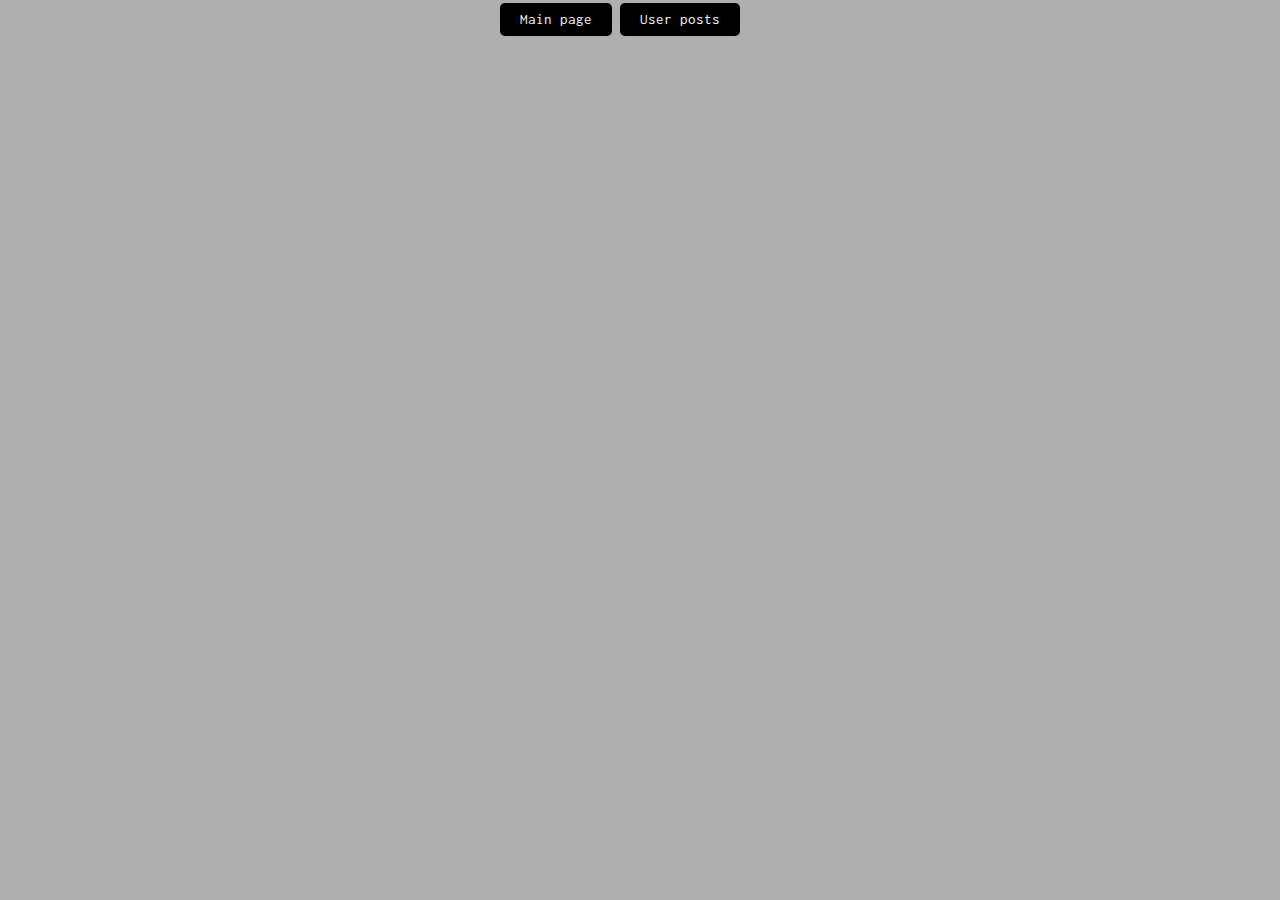
<file: first_app/templates/post.html>
<!DOCTYPE html>
<html lang="en">
<head>
    <meta charset="UTF-8">
    <meta http-equiv="X-UA-Compatible" content="IE=edge">
    <meta name="viewport" content="width=device-width, initial-scale=1.0">
    <script src="https://ajax.googleapis.com/ajax/libs/jquery/3.6.3/jquery.min.js"></script>
    <link rel="stylesheet" href="https://www.w3schools.com/w3css/4/w3.css">
    <link rel="stylesheet" href="https://fonts.googleapis.com/css?family=Inconsolata">
    <title>Document</title>
    <style>
        body, head{
            font-family: "Inconsolata", sans-serif;
            background-color: rgb(175, 175, 175);
        }
        a:visited, a:link{
            text-decoration: none;
            padding: 5px 20px;
            text-align: center;
            display: inline-block;
            color: aliceblue;
            border-radius: 5px;
            background-color: rgb(0, 0, 0) ;
            margin-top: 3px;
        }

        a:active, a:hover{
            text-decoration: none;
            color: black;
            background-color: white;
        }
        #post{
            margin-left: 500px;
        }
        p.text{
            font-size: 18px;
            font-weight: 600;
            letter-spacing: 2px;
        }
        hr{
            width: 50%;
            border-top: 2px solid black;
        }
        #comments{
            margin-left: 500px;
        }

        .navigateButton{
            margin-left: 500px;
        }
    </style>
</head>
<body>
    
    <div class="navigateButton">
        <a href="/">Main page</a>
        <a href="/user-posts">User posts</a><br>
    </div>

    <div id="post">

    </div>
    <div id="comments">
    </div>
    <p style="visibility: hidden; color: red; font-size: 17px; font-weight: 600; margin-left: 251px;" id="wrongPostId">Wrong post id</p>
</body>
<script>
    
    let token = localStorage.getItem('token');
    let prefix = "Bearer";
    let urlPathName = window.location.pathname;
    let splitUrlPathName = urlPathName.split("/");
    let postId = splitUrlPathName[3];

    if (token) {
        $.ajax({
            url: `/api/v1/post-comments/post/${postId}`,
            method: "GET",
            headers: {"Authorization": `${prefix} ${token}`},
            success: function(result){
                let post = result.post;
    
                let userName = post["user_name"];
                let title = post["title"];
                let body = post["body"];
                let created = post["created"];
                let image;
                let deleted;
                if(post["file"] !== null){
                        image = post["file"]["url"];
                        deleted = post["file"]["deleted"];
                    }    
                $("#post").append(
                        `<hr>
                        <p class="text"> User name:${userName}<br>
                        Title :${title}<br>
                        Body :${body}<br>
                        created:${created}</p>
                        `);
                        if (image){        
                            $("#post").append(
                            `<img src="/static/uploads/${image}" widht="310" height="310" style="border-radius: 10px;"><br>`
                        )}
                    
                $.each(post["comments"], function(index){
                    
                    let comments = post["comments"];
                    let userName = comments[index]["user_name"];
                    let text = comments[index]["text"];
                    let created = comments[index]["created"];
                    let commentId = comments[index]["id"]
                    $("#comments").append(
                        `<hr>
                        <p class="text">
                        Comments: <br>
                        Author full name:${userName}<br>
                        Text :${text}<br>
                        created:${created}<br>
                        </p>
                        <a href="/update-comment/update/${commentId}">Update comment</a>`
                        )
                });
                
            },
            error: function(result,request, status, error){
                if(result.responseJSON.error){
                    $("#wrongPostId").css("visibility", "visible")
                }
            }
        });
    }   
</script>
</html>
</file>
